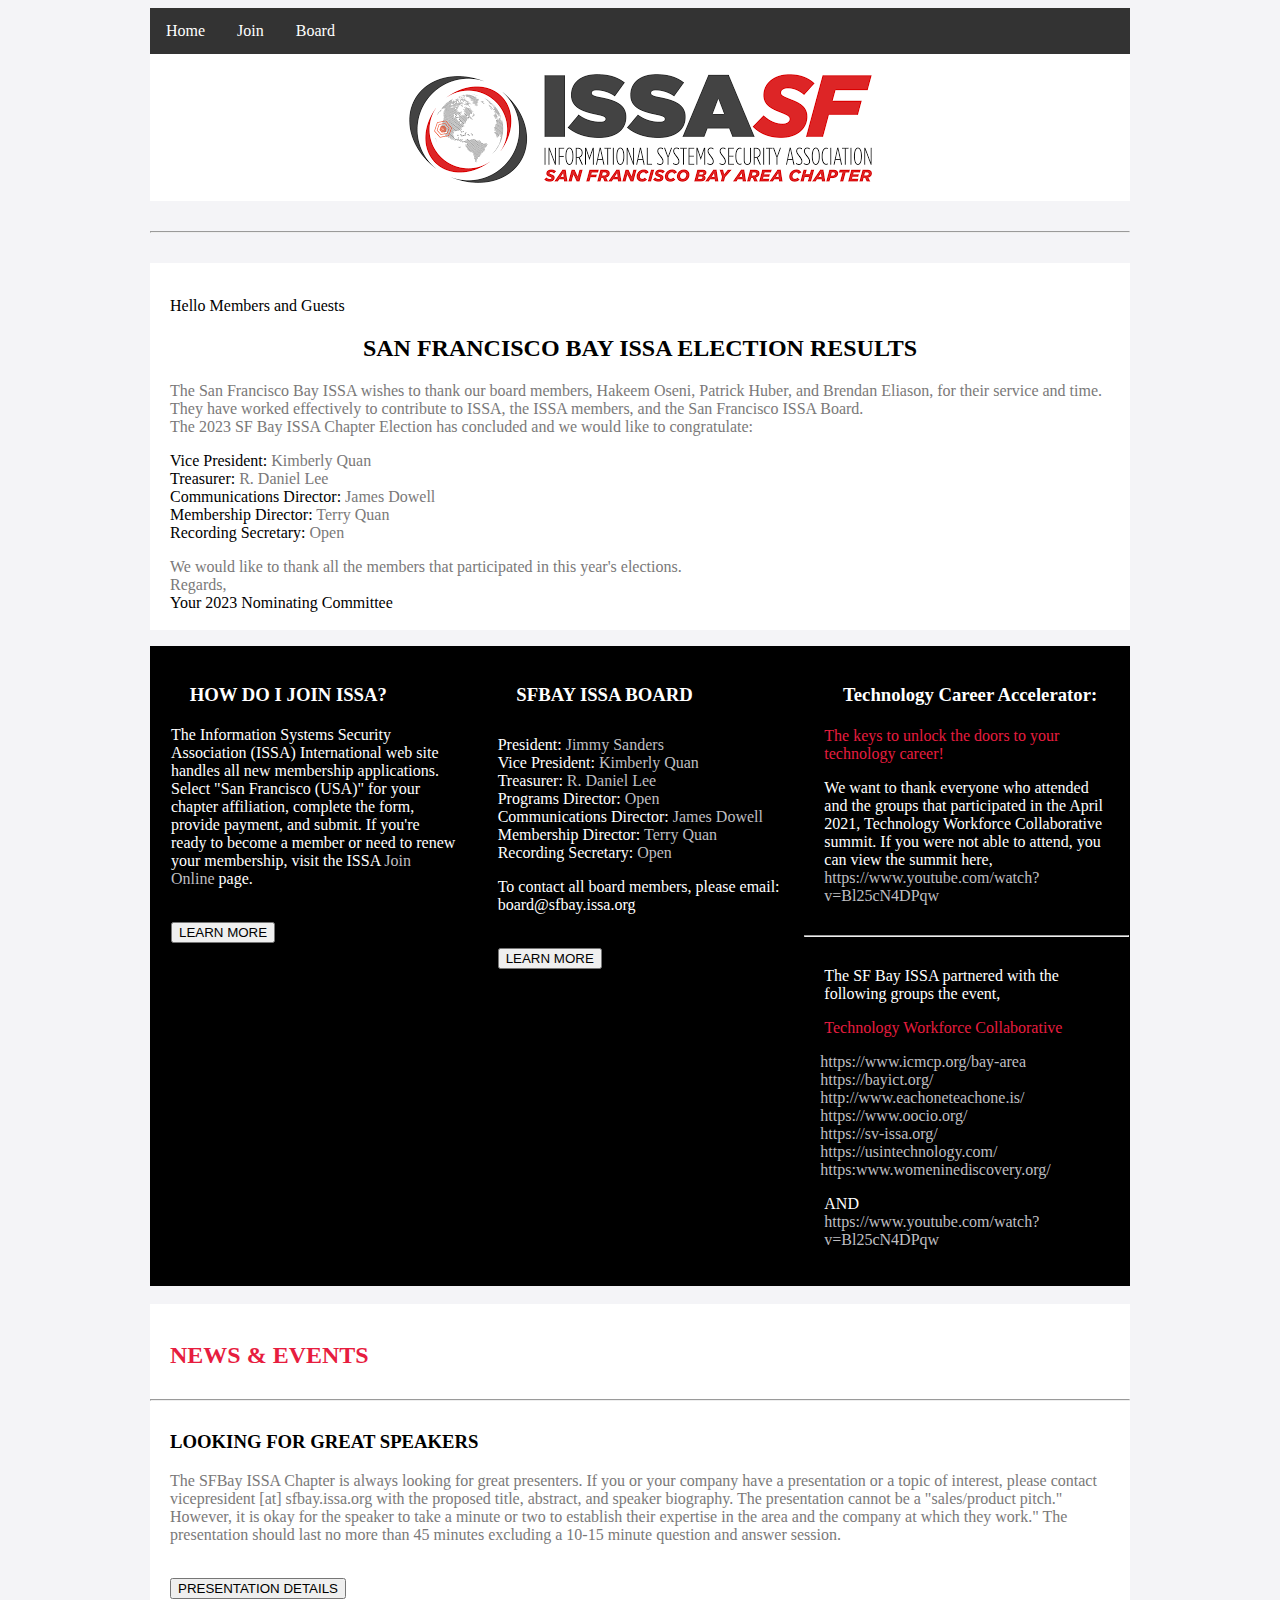
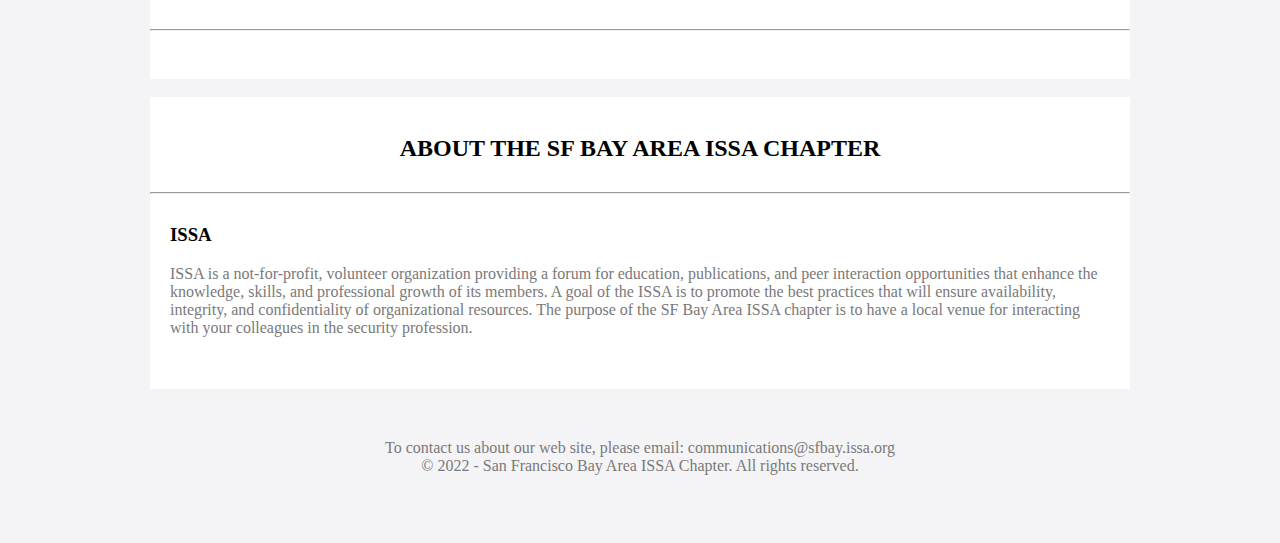
<file: index.html>
<html>
    <head>
        <link rel="stylesheet" type="text/css" href="style.css" />
        <title>SFBayISSA Shadow Project</title>
    </head>
        <header>
            <ul class="navbar">
                <li class="nav"><a href="index.html">Home</a></li>
                <li class="nav"><a href="join.html">Join</a></li>
                <li class="nav"><a href="board.html">Board</a></li>
              </ul>  

        <img src="[data-uri]" alt="issasfbay logo" class="center">
        <br>
        </header>
        <body>
        <hr>
        <div class="whitebackground">
            <br>
        <p class="black">Hello Members and Guests</p>
        <h2>SAN FRANCISCO BAY ISSA ELECTION RESULTS</h2>
        <p class="dgray">The San Francisco Bay ISSA wishes to thank our board members, Hakeem Oseni, Patrick Huber, and Brendan Eliason, for their service and time. They have worked effectively to contribute to ISSA, the ISSA members, and the San Francisco ISSA Board.<br>
            The 2023 SF Bay ISSA Chapter Election has concluded and we would like to congratulate: </p>
        <p>
            <span class="black">Vice President: </span><span class="dgray">Kimberly Quan</span> <br>
            <span class="black">Treasurer: </span><span class="dgray">R. Daniel Lee</span> <br>
            <span class="black">Communications Director: </span><span class="dgray">James Dowell</span> <br>
            <span class="black">Membership Director: </span><span class="dgray">Terry Quan</span> <br>
            <span class="black">Recording Secretary: </span><span class="dgray">Open</span> <br>
        </p>

        <p>
            <span class="dgray">We would like to thank all the members that participated in this year's elections.</span> <br>
            <span class="dgray">Regards, </span> <br>
            <span class="black">Your 2023 Nominating Committee</span>
            <br><br>
        </p>
            </div>
        
            <div class="blackbackground">
        <table>
            <tr>
                <th class="white" style="width:33%"><br><h3>&nbsp;&nbsp;&nbsp;&nbsp;HOW DO I JOIN ISSA?</h3></th>
                <th class="white" style="width:33%"><br><h3>&nbsp;&nbsp;&nbsp;&nbsp;SFBAY ISSA BOARD</h3></th>
                <th class="white" style="width:33%"><br><h3>&nbsp;&nbsp;&nbsp;&nbsp;Technology Career Accelerator: </h3></th>
            </tr>
            <tr>
                <td>
                 <p class="white">The Information Systems Security Association (ISSA) International web site handles all new membership applications. Select "San Francisco (USA)" for your chapter affiliation, complete the form, provide payment, and submit. If you're ready to become a member or need to renew your membership, visit the ISSA 
                    <a target="address" href="https://www.members.issa.org/page/join-now">Join Online</a>
                    page.
                    <br>
                    <br>
                </p>
                <button class=margin1 onclick="window.location.href='join.html';">
                    LEARN MORE
                  </button>
               <br><br><br><br><br><br><br><br><br><br><br><br><br><br><br><br><br><br><br><br>
                </td>
                <td >
                    <p><span class="white">President: </span><span class="gray">Jimmy Sanders</span> <br>
                        <span class="white">Vice President: </span><span class="gray">Kimberly Quan</span> <br>
                        <span class="white">Treasurer: </span><span class="gray">R. Daniel Lee</span> <br>
                        <span class="white">Programs Director: </span><span class="gray">Open</span> <br>
                        <span class="white">Communications Director: </span><span class="gray">James Dowell</span> <br>
                        <span class="white">Membership Director: </span><span class="gray">Terry Quan</span> <br>
                        <span class="white">Recording Secretary: </span><span class="gray">Open</span> <br>
                    </p>
                    <p class="white">To contact all board members, please email: <br>
                        board@sfbay.issa.org
                        <br><br>
                    </p>
                    <button class=margin1 onclick="window.location.href='board.html';">
                        LEARN MORE
                      </button>
                      <br><br><br><br><br><br><br><br><br><br><br><br><br><br><br><br><br><br>
                    </td>
                    <td>
                        <p class="red">The keys to unlock the doors to your technology career!</p> 
                        <p class="white">We want to thank everyone who attended and the groups that participated in the April 2021, Technology Workforce Collaborative summit. If you were not able to attend, you can view the summit here, 
                            <a target="address" href="https://www.youtube.com/watch?v=Bl25cN4DPqw">https://www.youtube.com/watch?v=Bl25cN4DPqw</a>
                        </p>
                        <hr>
                        <p class="white">The SF Bay ISSA partnered with the following groups the event,</p>
                        <p class="red">Technology Workforce Collaborative</p>
                        <a target="address" href="https://www.icmcp.org/bay-area">&nbsp;&nbsp;&nbsp;&nbsp;https://www.icmcp.org/bay-area</a> <br>
                        <a target="address" href="https://bayict.org/">&nbsp;&nbsp;&nbsp;&nbsp;https://bayict.org/</a> <br>
                        <a target="address" href="http://www.eachoneteachone.is/">&nbsp;&nbsp;&nbsp;&nbsp;http://www.eachoneteachone.is/</a> <br>
                        <a target="address" href="https://www.oocio.org/">&nbsp;&nbsp;&nbsp;&nbsp;https://www.oocio.org/</a> <br>
                        <a target="address" href="https://sv-issa.org/">&nbsp;&nbsp;&nbsp;&nbsp;https://sv-issa.org/</a> <br>
                        <a target="address" href="https://usintechnology.com/">&nbsp;&nbsp;&nbsp;&nbsp;https://usintechnology.com/</a> <br>
                        <a target="address" href="https:www.womeninediscovery.org/">&nbsp;&nbsp;&nbsp;&nbsp;https:www.womeninediscovery.org/</a> <br>
                        <p class="white">AND <br>
                        <a target="address" href="https://www.youtube.com/watch?v=Bl25cN4DPqw">https://www.youtube.com/watch?v=Bl25cN4DPqw</a>
                        <br><br><br>
                        </p>    
                        </td>
            </tr>
        </table>
        </div>
        <br>
        <div class="whitebackground">
        <br>
        <h2 class ="red">NEWS & EVENTS</h2>
        <hr>
        <h3> LOOKING FOR GREAT SPEAKERS</h3>
        <p class="dgray">The SFBay ISSA Chapter is always looking for great presenters. If you or your company have a presentation or a topic of interest, please contact vicepresident [at] sfbay.issa.org with the proposed title, abstract, and speaker biography. The presentation cannot be a "sales/product pitch." However, it is okay for the speaker to take a minute or two to establish their expertise in the area and the company at which they work." The presentation should last no more than 45 minutes excluding a 10-15 minute question and answer session.</p>
        <br>
        <button class=margin1 onclick="window.location.href='http://sfbay.issa.org/presinfo.html';">
            PRESENTATION DETAILS
          </button>
        <hr>
        <br>
        </div>
        <br>
        <div class="whitebackground">
        <br>
        <h2>ABOUT THE SF BAY AREA ISSA CHAPTER</h2>
        <hr>
        <h3>ISSA</h3>
        <p class="dgray">ISSA is a not-for-profit, volunteer organization providing a forum for education, publications, and peer interaction opportunities that enhance the knowledge, skills, and professional growth of its members. A goal of the ISSA is to promote the best practices that will ensure availability, integrity, and confidentiality of organizational resources. The purpose of the SF Bay Area ISSA chapter is to have a local venue for interacting with your colleagues in the security profession.</p>
        <br><br>
        </div>

    </body>
    <footer>To contact us about our web site, please email:  communications@sfbay.issa.org <br>
        © 2022 - San Francisco Bay Area ISSA Chapter. All rights reserved.
    <br><br></footer>
</html>
</file>
<file: style.css>
body {
    background-color: #f4f4f7;
    margin-left: 150px;
    margin-right: 150px;
}

p,
h3 {
    margin-left: 20px;
    margin-right: 20px;
}

header {
    background-color: #ffffff;
}

.center {
    display: block;
    margin-left:auto;
    margin-right:auto;
    margin-top: 20px;
    margin-bottom:20px:
}

.gray {
    color: #bfbfc2;
}

.red {
    color: #e71d3f;
    text-align: left;
    margin-left: 20px;
}

.black {
    color: black;
}

.white {
    color: white;
}

table {
    height: 250px;
    width: 100%;
    border-collapse: collapse;
    text-align: left;
  }

.margin {
    margin-bottom: 50px;
}

.margin1 {
    margin-left: 20px;
}

footer {
    text-align: center;
    margin-top:50px;
    margin-bottom:50px;
    background-color: #f4f4f7;
    color:rgb(122, 121, 121);
}

.nav {
    display: inline;
    float: left;
}

.navbar {
    list-style-type: none;
    margin: 0;
    padding: 0;
    overflow: hidden;
    background-color: #333;
}

.nav a {
    display: block;
  color: white;
  text-align: center;
  padding: 14px 16px;
  text-decoration: none;
}

hr {
    color:#C5C6D0;
    margin-top: 30px;
    margin-bottom: 30px;
}

.nav a:hover {
    background-color: #e71d3f;
}

.whitebackground {
    background-color: #ffffff;
}

.blackbackground {
    background-color: black;
}

.dgray {
    color: rgb(122, 121, 121);
}

h2 {
    text-align: center;
}

.address {
    text-align: center;
}

a:link {
    text-decoration: none;
}

a:visited {
    color: #bfbfc2;
}

a:hover {
    color:#e71d3f;
}

a {
    color:#bfbfc2;
}

.twitter {
    margin-left: 20px;
}
</file>
